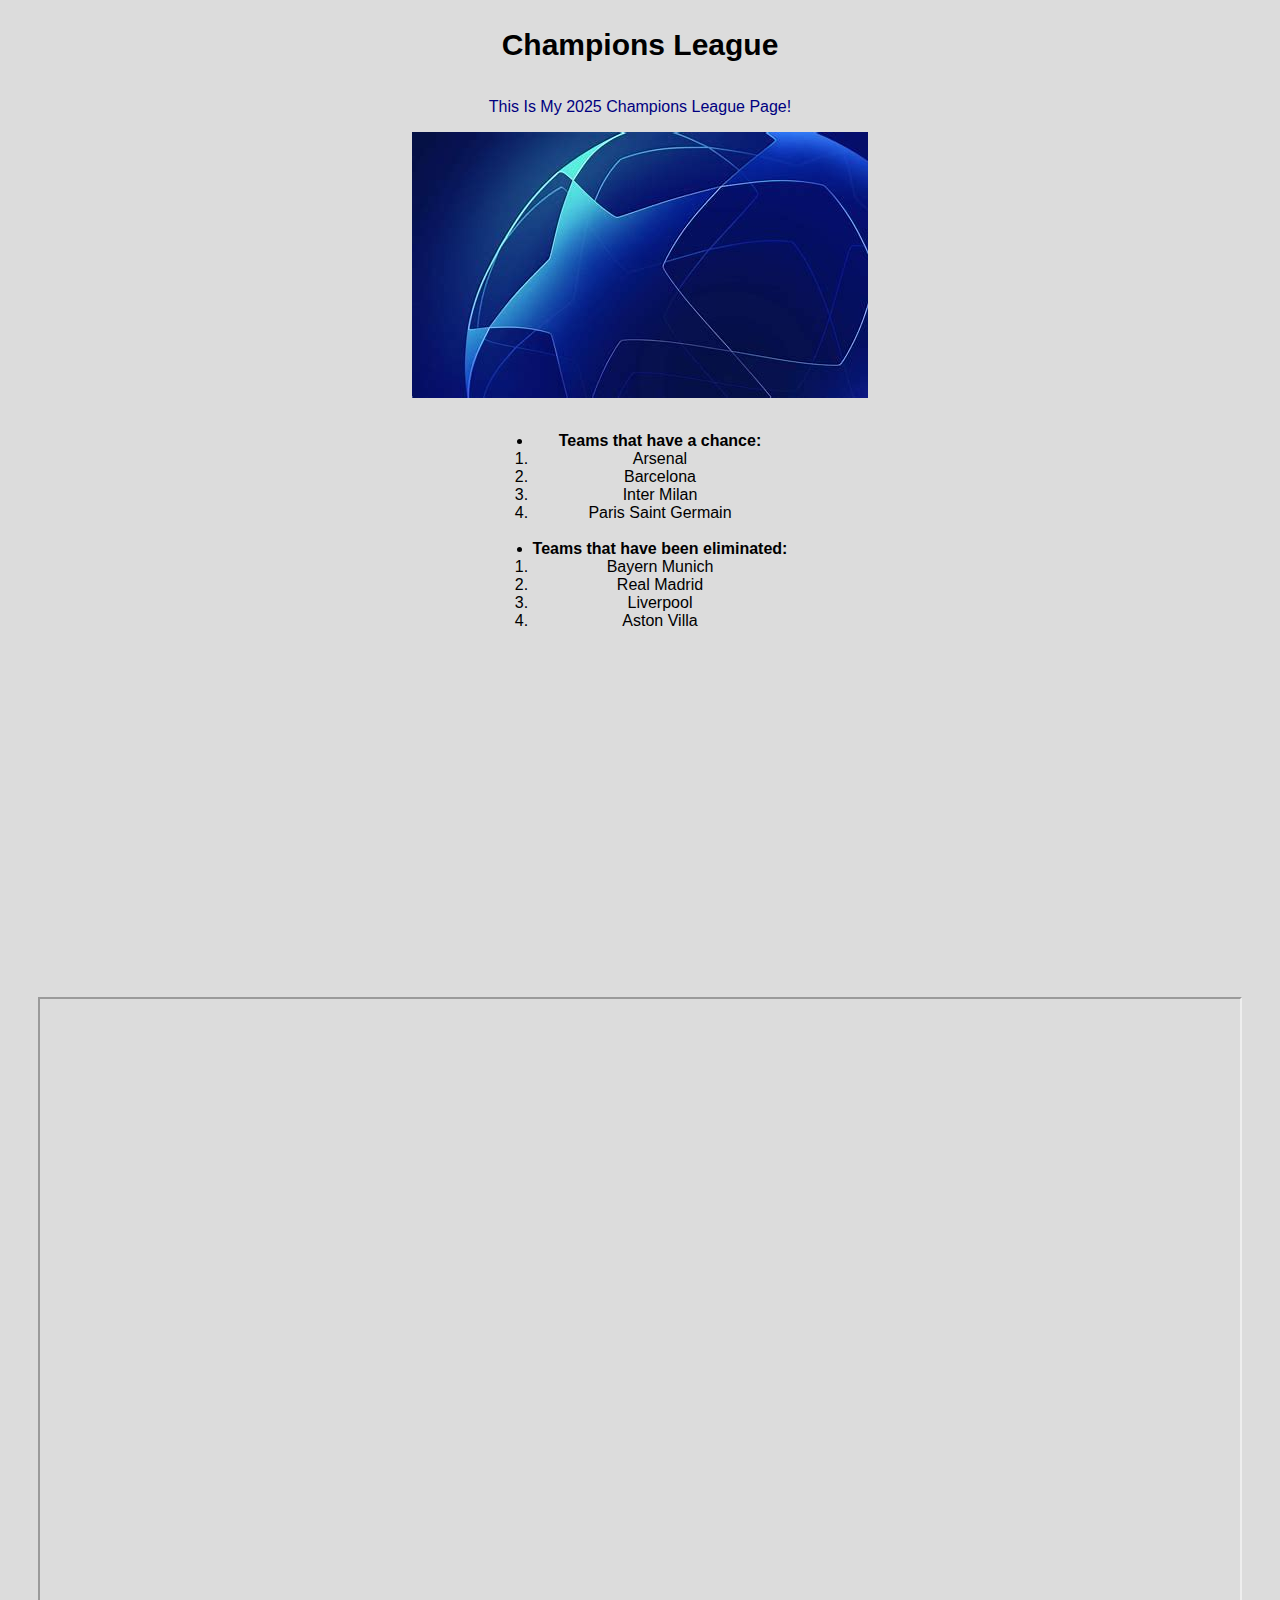
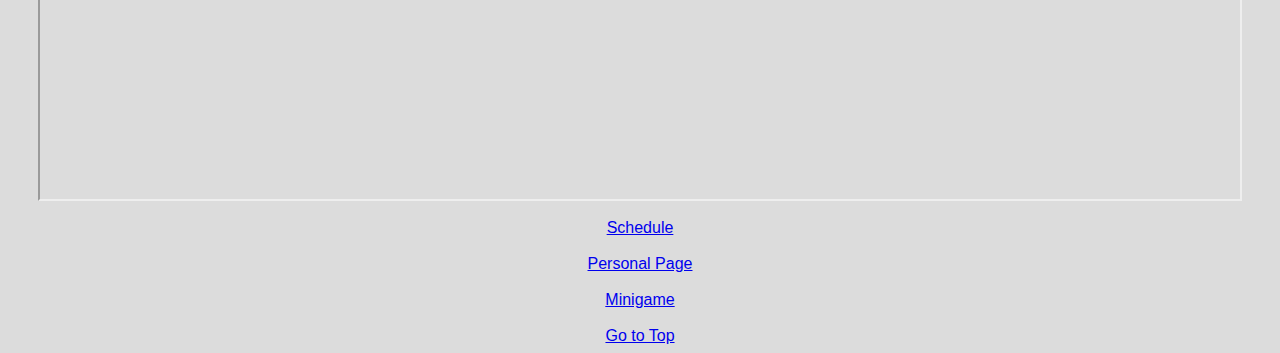
<file: scratch.html>
<!DOCTYPE html>
<html lang="en">
<head>
    <meta charset="UTF-8">
    <meta name="viewport" content="width=device-width, initial-scale=1.0">
    <title>Champions League</title>
    <link rel="stylesheet" type="text/css" href="css/mystyles.css">
</head>
<body>
    <div class="container">
    <h1>Champions League</h1>
    <p class="paragraphtext">This Is My 2025 Champions League Page!</p>
    <img src="assets/img/cl.jpg">
    <br>
    <div class="centerlist">
    <ul>
        
        <li>
            <ol class="centerlist boldtext">Teams that have a chance:
                <div class="normaltext">
                <li>Arsenal</li>
                <li>Barcelona</li>
                <li>Inter Milan</li>
                <li>Paris Saint Germain</li>
                </div>
            </ol>
        </li>
        <br>
        <li>
            <ol class="centerlist boldtext">Teams that have been eliminated:
                <div class="normaltext">
                <li>Bayern Munich</li>
                <li>Real Madrid</li>
                <li>Liverpool</li>
                <li>Aston Villa</li>
                </div>
            </ol>
        </li>
    </div>
    </ul>
    <br>
    <iframe width="560" height="315"
        src="https://www.youtube.com/embed/VfhFW18uhBE"
        title="YouTube video player"
        frameborder="0"
        allow="autoplay; encrypted-media"
        allowfullscreen>
    </iframe>
    <br>
    <iframe src="https://public.tableau.com/views/25YearsofUEFAChampionsLeague/25YearsofChampionsLeague?:embed=y&:display_count=yes&:showVizHome=no"
     width="1200" height="800"></iframe>
    <br>
    <a href="https://www.uefa.com/uefachampionsleague/fixtures-results/#/d/2025-04-30">Schedule</a>
    <br>
    <a href="index.html">Personal Page</a>
    <br>
    <a href="webapp.html">Minigame</a>
    <br>
    <a href="#top">Go to Top</a>
</div>
</body>
</html>
</file>
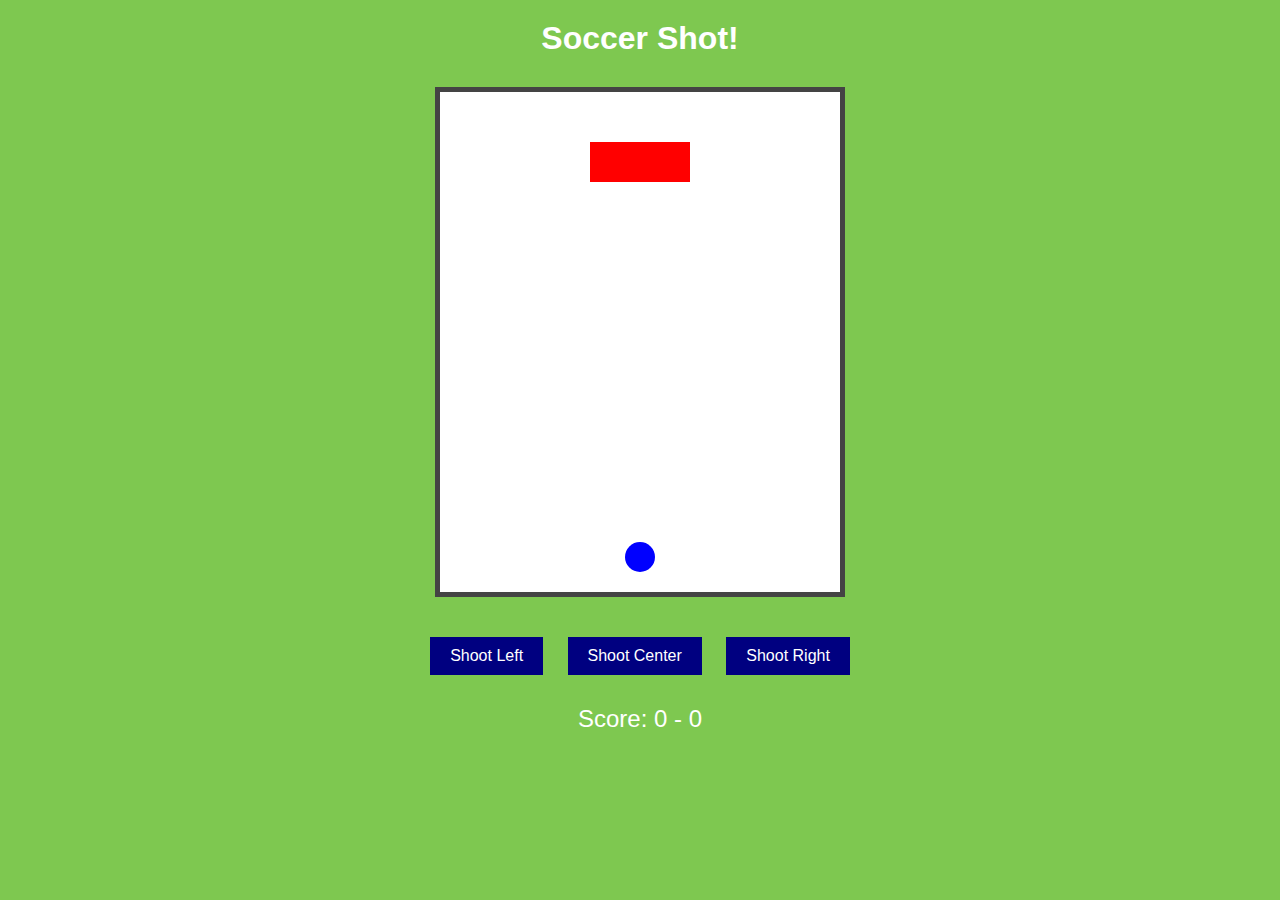
<file: webapp.html>
<!DOCTYPE html>
<html lang="en">
<head>
  <meta charset="UTF-8" />
  <meta name="viewport" content="width=device-width, initial-scale=1.0" />
  <title>Soccer Shot Game</title>
  <style>
    body {
      font-family: Arial, sans-serif;
      text-align: center;
      background: #7ec850;
      margin: 0;
      padding: 0;
    }

    h1 {
      color: white;
      margin-top: 20px;
    }

    #gameArea {
      margin: 30px auto;
      width: 400px;
      height: 500px;
      background: #ffffff;
      border: 5px solid #444;
      position: relative;
      overflow: hidden;
    }

    #goalkeeper {
      width: 100px;
      height: 40px;
      background: red;
      position: absolute;
      top: 50px;
      left: 150px;
      z-index: 1;
      transition: left 0.2s;
    }

    #ball {
      width: 30px;
      height: 30px;
      background: blue;
      border-radius: 50%;
      position: absolute;
      bottom: 20px;
      left: 185px;
      z-index: 2;
    }

    button {
      padding: 10px 20px;
      font-size: 16px;
      background: navy;
      color: white;
      border: none;
      cursor: pointer;
      margin: 10px;
    }

    #result, #score {
      font-size: 24px;
      color: white;
      margin-top: 20px;
    }

    .control-buttons {
      margin-top: 10px;
    }
  </style>
</head>
<body>
  <h1>Soccer Shot!</h1>
  <div id="gameArea">
    <div id="goalkeeper"></div>
    <div id="ball"></div>
  </div>
  <div class="control-buttons">
    <button onclick="takeShot('left')">Shoot Left</button>
    <button onclick="takeShot('center')">Shoot Center</button>
    <button onclick="takeShot('right')">Shoot Right</button>
  </div>
  <div id="score">Score: 0 - 0</div>
  <div id="result"></div>

  <script>
    const goalkeeper = document.getElementById("goalkeeper");
    const result = document.getElementById("result");
    const ball = document.getElementById("ball");
    const scoreDisplay = document.getElementById("score");

    let playerScore = 0;
    let keeperScore = 0;
    let gameOver = false;

    function randomPosition() {
      return Math.floor(Math.random() * 301); // max left: 400 - 100 (goalkeeper width)
    }

    function getShotX(direction) {
      switch(direction) {
        case 'left': return 60;
        case 'center': return 185;
        case 'right': return 310;
      }
    }

    function updateScore() {
      scoreDisplay.innerText = `Score: ${playerScore} - ${keeperScore}`;
    }

    function checkWinner() {
      if (playerScore >= 5) {
        result.innerText = "🏆 You win!";
        gameOver = true;
      } else if (keeperScore >= 5) {
        result.innerText = "🧤 Keeper wins! Try again.";
        gameOver = true;
      }
    }

    function takeShot(direction) {
      if (gameOver) return;

      const keeperPos = randomPosition();
      goalkeeper.style.left = keeperPos + "px";

      const shotX = getShotX(direction);
      ball.style.left = shotX + "px";
      ball.style.transition = "bottom 0.5s";
      ball.style.bottom = "480px";

      setTimeout(() => {
        const isSaved = shotX > keeperPos - 10 && shotX < keeperPos + 110;

        if (isSaved) {
          result.innerText = "❌ SAVED by the goalkeeper!";
          keeperScore++;
        } else {
          result.innerText = "⚽️ GOAL!!!";
          playerScore++;
        }

        updateScore();
        checkWinner();

        setTimeout(() => {
          if (!isSaved) {
            ball.style.transition = "none";
            ball.style.bottom = "20px";
            ball.style.left = "185px";
          }
        }, 400);
      }, 600);
    }
  </script>
</body>
</html>
</file>
<file: css/mystyles.css>
body{
    background-color:gainsboro;
    font-family:'Lucida Sans', 'Lucida Sans Regular', 'Lucida Grande', 'Lucida Sans Unicode', Geneva, Verdana, sans-serif
}

h1{
    font-weight: bold;
    font-size: 30px;
}

p{
    color: navy;
}

.container {
    display: flex;
    flex-direction: column;
    align-items: center;
    text-align: center;}

.centerlist{
    padding-left: 0;
    list-style-position: outside;
    margin: 0 auto;
    text-align: center;}

.boldtext{
    font-weight: bold;
}

.normaltext{
    font-weight: 200;
}
</file>
